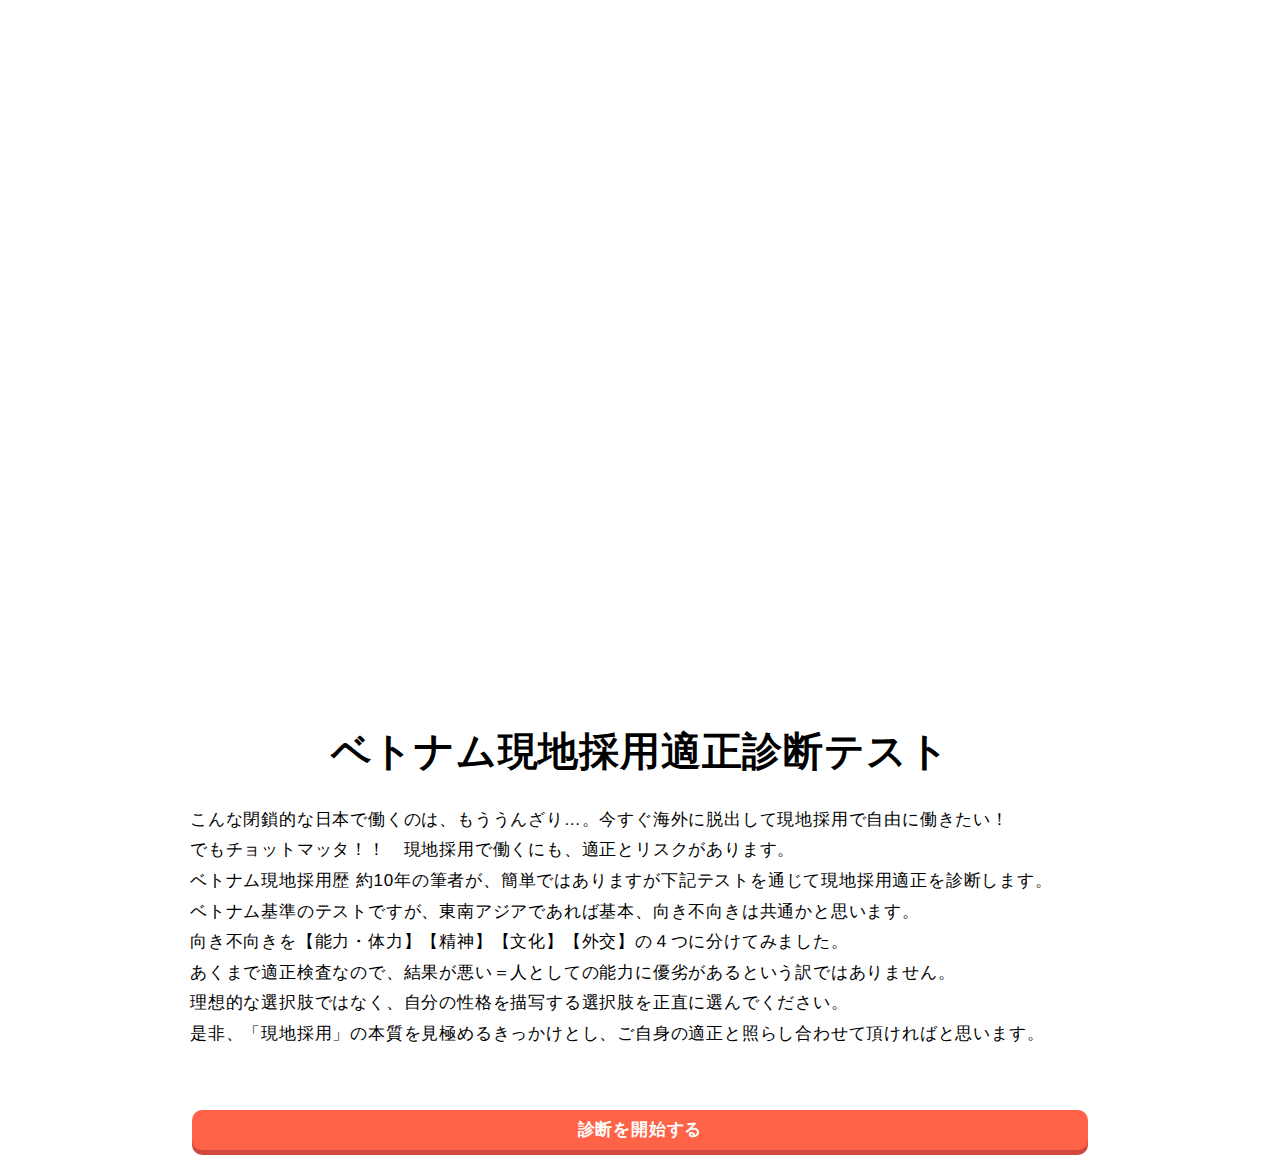
<file: index.html>
<!DOCTYPE html>
<html lang="ja">

<head>
  <meta charset="UTF-8">
  <title>VNJudge</title>
  <link rel="stylesheet" href="css/master.css">

</head>

<body>
  <header>
    <div class="bg container">
      <div class="photo p1"><span><img src="img/gyoretsu.jpeg" alt="gyoretsu"></span></div>
      <div class="photo p2"><span><img src="img/gyoretsu2.jpg" alt="gyoretsu2"></span></div>
      <div class="photo p3"><span><img src="img/air.jpg" alt="air"></span></div>
      <div class="photo p4"><span><img src="img/hochiminh1.jpg" alt="hochiminh1"></span></div>
      <div class="photo p5"><span><img src="img/hasu.jpg" alt="hasu"></span></div>
    </div>

    <section class="container">
      <h1>ベトナム現地採用適正診断テスト</h1>
      <div class="subject-wrapper">
        <p>こんな閉鎖的な日本で働くのは、もううんざり…。今すぐ海外に脱出して現地採用で自由に働きたい！</p>
        <p>でもチョットマッタ！！　現地採用で働くにも、適正とリスクがあります。</p>
        <p>ベトナム現地採用歴 約10年の筆者が、簡単ではありますが下記テストを通じて現地採用適正を診断します。</p>
        <p>ベトナム基準のテストですが、東南アジアであれば基本、向き不向きは共通かと思います。</p>
        <p>向き不向きを【能力・体力】【精神】【文化】【外交】の４つに分けてみました。</p>
        <p>あくまで適正検査なので、結果が悪い＝人としての能力に優劣があるという訳ではありません。</p>
        <p>理想的な選択肢ではなく、自分の性格を描写する選択肢を正直に選んでください。</p>
        <p>是非、「現地採用」の本質を見極めるきっかけとし、ご自身の適正と照らし合わせて頂ければと思います。</p>
      </div>
    </section>
  </header>


    <a href="checksheet.html" ><div class="btn">診断を開始する</div></a>



  <!-- <script src="js/main.js"></script> -->
</body>

</html>


<!-- <a href="https://www.photo-ac.com/profile/1716543">なのか</a>さんによる<a href="https://www.photo-ac.com/">写真AC</a>からの写真                             -->
</file>
<file: css/master.css>
/* *************** 全般的なスタイル ***************  */
* {
  box-sizing: border-box;
  margin: 0;
  padding:0;
}

body {
  background-color: #fff;
  font-family: "Hiragino Kaku Gothic ProN", sans-serif;
  font-size: 17px;
  line-height: 1.8em;
  letter-spacing: .8px;
  color: #000;
}

/* ************************************************ */

/* ***************   共通スタイル   ***************  */

.container {
  padding:10px 30px;
  text-align: center;
}

a {
  color:#fff;
  text-decoration: none;
}

/* ************************************************ */


.bg {
  display: grid;
  grid-template-rows: 1.2fr 1.2fr;
  grid-template-columns: 1.2fr 1fr 1.2fr;
  grid-auto-flow: dense column;
  grid-row-gap: 5px;
  grid-column-gap: 5px;
}

.photo span{
  text-align: center;
  opacity: 0;
  position: relative;
  animation-name: hdImgDown;
  animation-duration: 2s;
  animation-timing-function: linear;
  animation-fill-mode:both;
}

.p1 span {
  animation-delay: 0ms;
}

.p2 span {
  animation-delay: 2000ms;
}

.p3 span {
    animation-name: hdImgUp;
  animation-delay: 4000ms;
}

.p4 span {
  animation-delay: 6000ms;
}

.p5 span {
  animation-delay: 8000ms;
}

@keyframes hdImgDown {
  0%{
    top: -50px;
    opacity: 0;
  }

  100% {
    top: 0;
    opacity: 1;
  }
}

@keyframes hdImgUp {
  0%{
    top: 50px;
    right: 100px;
    opacity: 0;
  }

  100% {
    top: 0;
    right: 0;
    opacity: 1;
  }
}

.photo img{
  width: 100%;
  height: 100%;
}

.p3 {
  grid-row: 1 / span 2;
}

h1 {
  text-align: center;
  padding: 30px;
  font-size: 40px;
  line-height: 120%;

}

#jump {
  position: static;
}
.subject-wrapper {
  padding-bottom: 30px;
  max-width: 900px;
  text-align: left;
  margin:0 auto;
}

.radio-inner-wrapper:nth-of-type(odd) {
  background-color: #dbffff;
}

.radio-inner-wrapper:nth-of-type(even) {
  background-color: #ffffdb;
}



.show-mind {
  display: none;
}

.show-culture {
  display: none;
}

.show-social {
  display: none;
}

.show-judgement {
  display: none;
}

.show-table {
  display: none;
}

h2 {
  padding-top: 10px;
}

fieldset {
  padding: 20px;
  text-align: center;
  margin-bottom: 30px;
  border-radius: 20px;
}

.question {
  text-align: left;
  font-weight: bold;
  font-size: 20px;
}

label {
  display: inline-block;
  padding: 10px;
  border-radius: 10px;
  transition: 0.5s ease-in-out;
}

label:hover{
  cursor: pointer;
  opacity: 0.7;
  background-color: #fdeff2;
}

.btn {
  border-radius: 10px;
  margin: 20px auto;
  text-align: center;
  height: 40px;
  line-height: 40px;
  background-color:#ff6347;
  color: #fff;
  font-weight: bold;
  cursor: pointer;
  box-shadow: 0 5px 0 #d1483e;
  user-select: none;
  width: 70%;
  min-width: 300px;
}

.btn:hover {
  opacity: 0.9;
  margin-top: 22.5px;
  margin-bottom: 17.5px;
  width: 73%;
  transition-duration: 0.2s;
  box-shadow: 0 2.5px 0 #d1483e;
}




th, td {
  border:1px solid #333;
  text-align: center;
  padding: 10px;
}

table {
  table-layout: fixed;
  border-collapse: collapse;
  margin:10px auto;
  width: 90%;
}

#bgJudgement {
  background-position: right;
  background-repeat: no-repeat;
  background-size: cover;
  width: 100%;
  opacity: 0.7;
}

.bg-mask{
  height: 100%;
  background: rgba(255,255,255,0.9);
}

.result-p1 {
  font-size: 20px;
}
.result-p2 {
  text-align: left;
}

.result-th {
  width: 100px;
}

.result-td1 {
  font-size: 20px;
  border-bottom: dashed 1px #c0c0c0;
}

.result-td2 {
  border-top: none;
  text-align: left;
}
</file>
